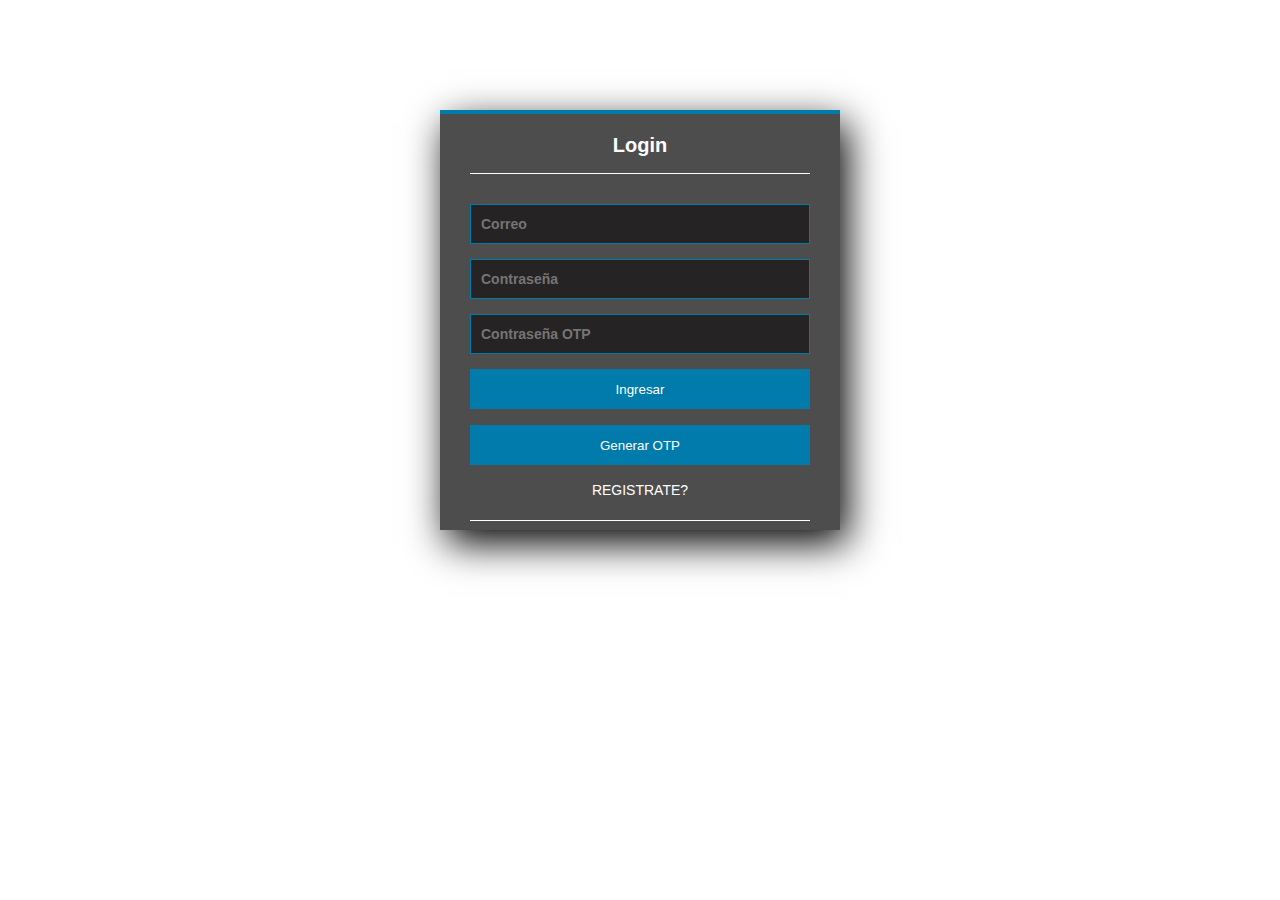
<file: index.html>
<!DOCTYPE html>
<html lang="en">
  <head>
    <meta charset="utf-8"/>
    <title>Login</title>
  </head>
  <link rel="stylesheet" href="style.css">
  <body>
    <section class="form-login">
      <h5>Login</h5>
      <input class="controls" type="text" name="Correo" value="" placeholder="Correo">
      <input class="controls" type="password" name="contrasena" value="" placeholder="Contraseña">
      <input class="controls" type="passwordOTP" name="contrasenaOTP" value="" placeholder="Contraseña OTP">
      <input class="buttons" type="submit" name="" value="Ingresar">
      <input class="buttons" type="submit" name="" value="Generar OTP">
      <p><a href="formulario.html">REGISTRATE?</a></p>

    </section>

  </body>
</html>
</file>
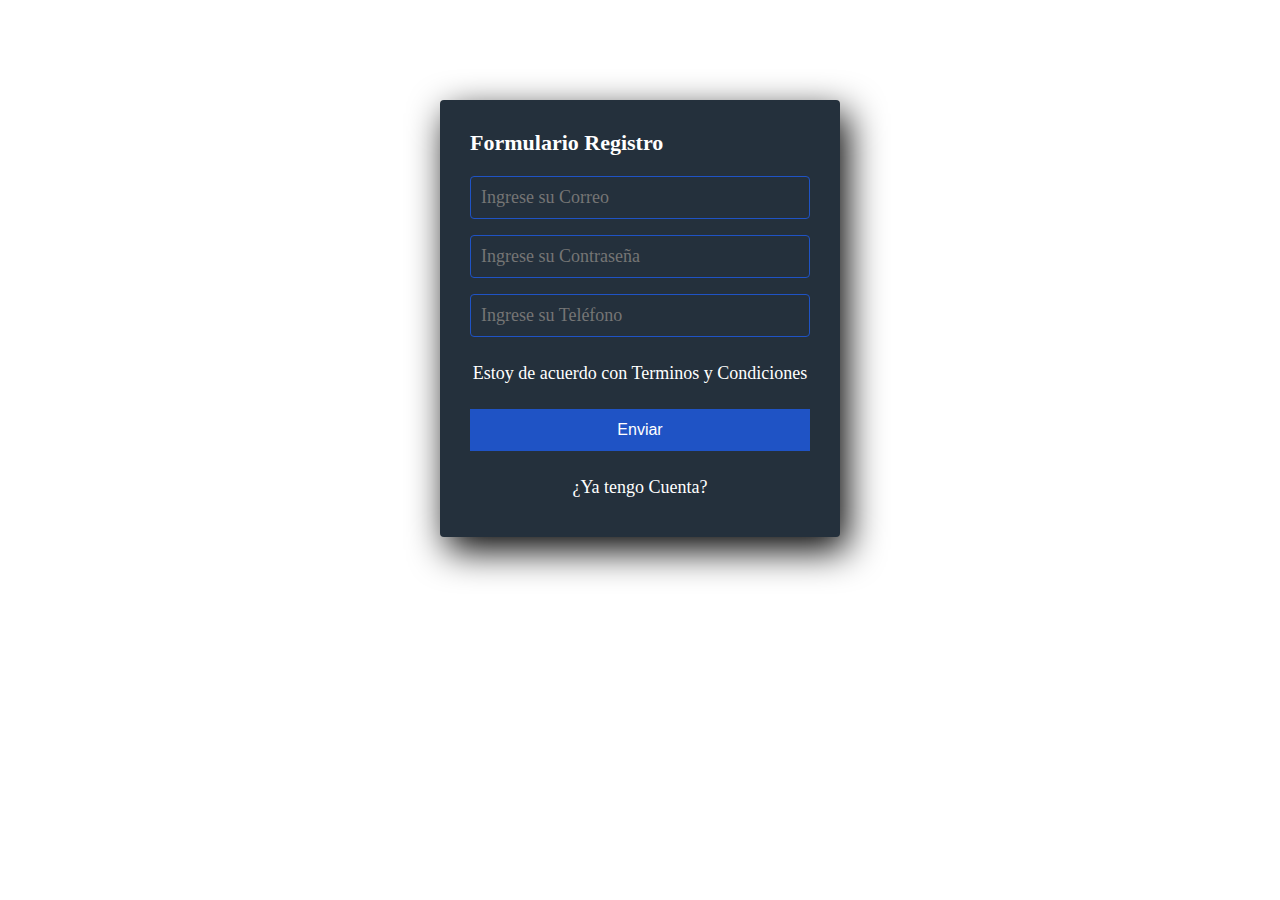
<file: formulario.html>
<!DOCTYPE html>
<html lang="en">
<head>
  <meta charset="UTF-8">
  <meta name="viewport" content="width=device-width, initial-scale=1.0">
  <meta http-equiv="X-UA-Compatible" content="ie=edge">
  <link rel="stylesheet" href="estilo.css">
  <title>Formulario Registro</title>
</head>
<body>
  <section class="form-register">
    <h4>Formulario Registro</h4>
    <input class="controls" type="email" name="correo" id="correo" placeholder="Ingrese su Correo">
    <input class="controls" type="password" name="correo" id="correo" placeholder="Ingrese su Contraseña">
    <input class="controls" type="text" name="telefono" id="telefono" placeholder="Ingrese su Teléfono">
    <p>Estoy de acuerdo con <a href="#">Terminos y Condiciones</a></p>
    <input class="botons" type="button" value="Enviar">
    <p><a href="index.html">¿Ya tengo Cuenta?</a></p>
  </section>

</body>
</html>
</file>
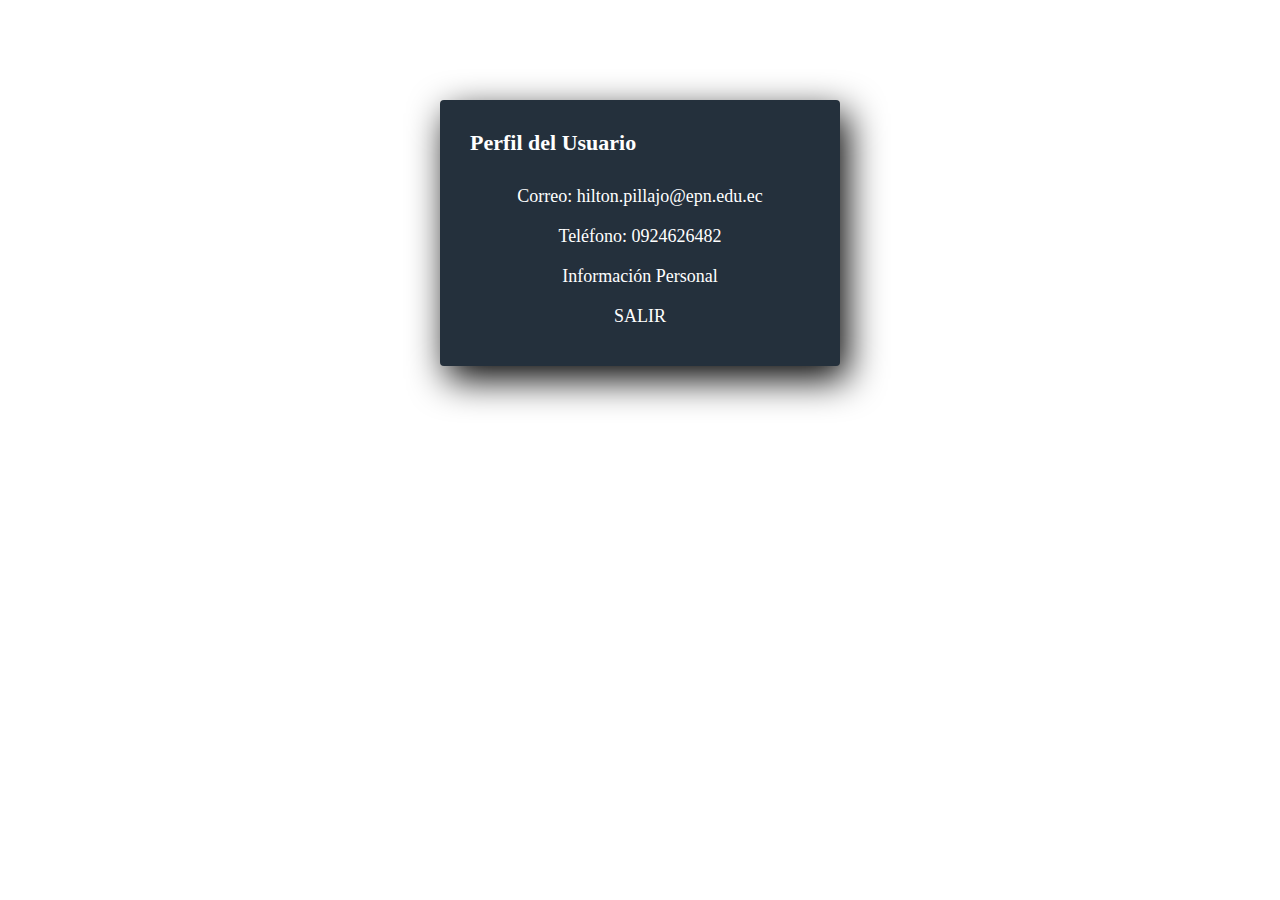
<file: perfil.html>
<!DOCTYPE html>
<html lang="en">
<head>
  <meta charset="UTF-8">
  <meta name="viewport" content="width=device-width, initial-scale=1.0">
  <meta http-equiv="X-UA-Compatible" content="ie=edge">
  <link rel="stylesheet" href="estilo.css">
  <title>Perfil</title>
</head>
<body>
  <section class="form-register">
    <h4>Perfil del Usuario</h4>
    <p><a>Correo: hilton.pillajo@epn.edu.ec</a></p>
    <p><a>Teléfono: 0924626482</a></p>
    <p><a>Información Personal</a></p>
    <p><a href="index.html">SALIR</a></p>
  </section>

</body>
</html>
</file>
<file: style.css>
* {
    margin: 0;
    padding: 0;
    box-sizing: border-box;
  }
  
  body {
    font-family: arial;
    /*background-image: url("seguridad.jpg");*/
  }
  
  .form-login {
    width: 400px;
    height: 420px;
    background: #4e4d4d;
    margin: auto;
    margin-top: 110px;
    box-shadow: 7px 13px 37px #000;
    padding: 20px 30px;
    border-top: 4px solid #017bab;
    color: white;
  }
  
  .form-login h5 {
    margin: 0;
    text-align: center;
    height: 40px;
    margin-bottom: 30px;
    border-bottom: 1px solid;
    font-size: 20px;
  }
  
  .controls {
    width: 100%;
    border: 1px solid #017bab;
    margin-bottom: 15px;
    padding: 11px 10px;
    background: #252323;
    font-size: 14px;
    font-weight: bold;
  }
  
  .buttons {
    width: 100%;
    height: 40px;
    background: #017bab;
    border: none;
    color: white;
    margin-bottom: 16px;
  }
  
  .form-login p{
    height: 40px;
    text-align: center;
    border-bottom: 1px solid;
  }
  
  .form-login a {
    color: white;
    text-decoration: none;
    font-size: 14px;
  }
  
  .form-login a:hover {
    text-decoration: underline;
  }
</file>
<file: estilo.css>
* {
    margin: 0;
    padding: 0;
    box-sizing: border-box;
  }
  
  body {
    /*background-image: url('seguridad.jpg');*/
  }
  
  .form-register {
    width: 400px;
    background: #24303c;
    padding: 30px;
    margin: auto;
    margin-top: 100px;
    border-radius: 4px;
    font-family: 'calibri';
    color: white;
    box-shadow: 7px 13px 37px #000;
  }
  
  .form-register h4 {
    font-size: 22px;
    margin-bottom: 20px;
  }
  
  .controls {
    width: 100%;
    background: #24303c;
    padding: 10px;
    border-radius: 4px;
    margin-bottom: 16px;
    border: 1px solid #1f53c5;
    font-family: 'calibri';
    font-size: 18px;
    color: white;
  }
  
  .form-register p {
    height: 40px;
    text-align: center;
    font-size: 18px;
    line-height: 40px;
  }
  
  .form-register a {
    color: white;
    text-decoration: none;
  }
  
  .form-register a:hover {
    color: white;
    text-decoration: underline;
  }
  
  .form-register .botons {
    width: 100%;
    background: #1f53c5;
    border: none;
    padding: 12px;
    color: white;
    margin: 16px 0;
    font-size: 16px;
  }
</file>
